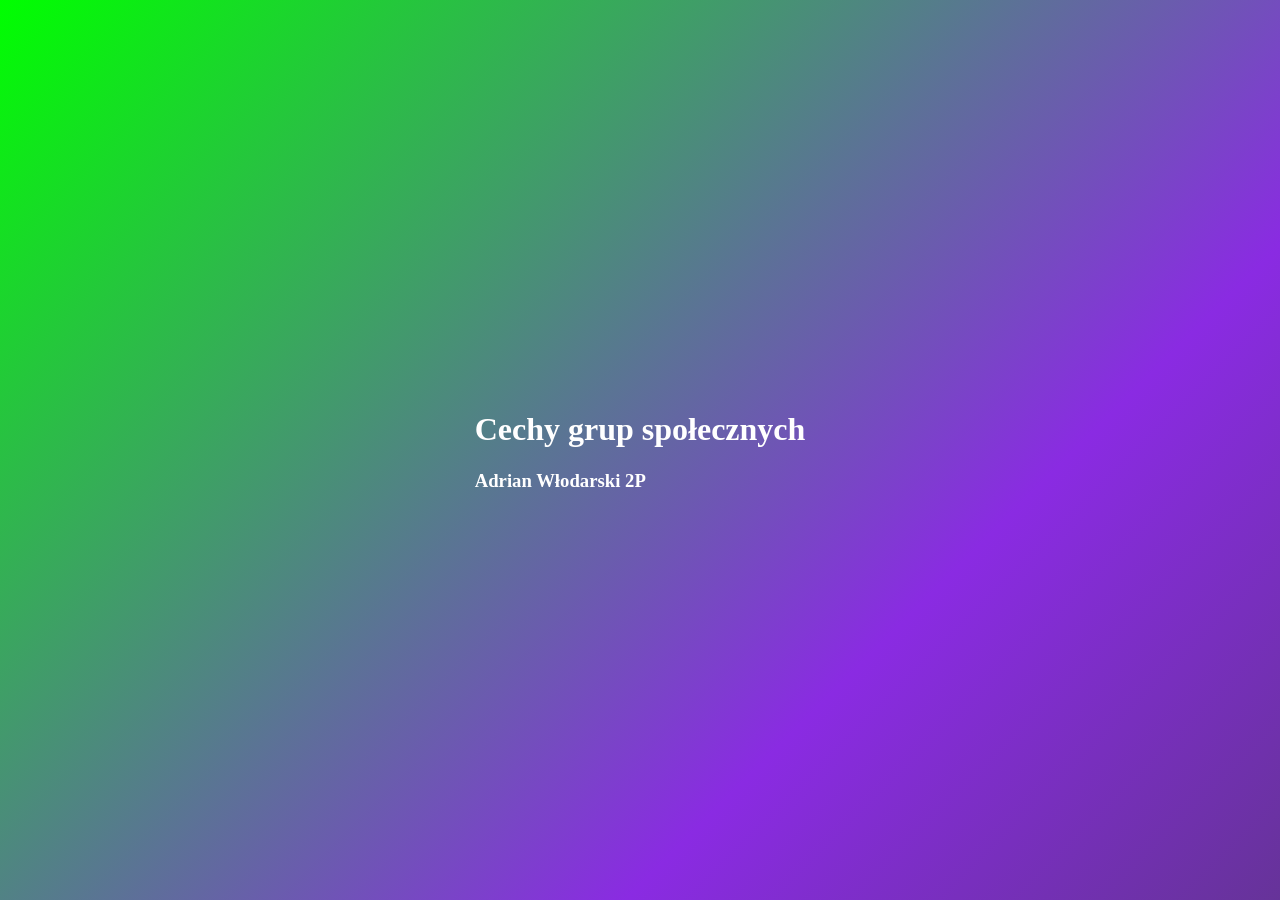
<file: strony/Cechy grup społecznych/index.html>
<!DOCTYPE html>
<html lang="pl-pl">
	<head>
		<meta charset="UTF-8" />
		<title>Cechy grup społecznych</title>
		<style>
		* { box-sizing: border-box; }
		body {
			display: flex;
			margin: 0;
			min-height: 100vh;
			
			justify-content: center;
			align-items: center;
			
			color: white;
			background: linear-gradient(135deg, lime 0%, blueviolet 70%, rebeccapurple);
		}
		
		main {
			max-width: 50vw;
		}
		img { margin: 10px; }
		</style>
	</head>
	<body>
		<main>
			<h1>Test</h1>
			<h2 style="display: none">Heading</h2>
			<h3 id="a">Lorem ipsum dolor sit, amet.</h3>
			<h3 id="b">Second one.</h3>
			<h3 id="c">Turn on scripts please.</h3>
		</main>
		<div id="img"></div>
		<script>
		h1s = [
			"Cechy grup społecznych​",
			"",
			"Więź/Trwałość​",
			"Wewnętrzna struktura​",
			"Nastawienie na wspólne cele​",
			"Liczebność​",
			"Poczucie przynależności​",
			"Dziękuję za uwagę."
		];
		h3s = [
			"Adrian Włodarski 2P​",
			'Grupy społeczne, nieważne jak bardzo się różnią, mają różne wspólne cechy.',
			'Żeby grupa społeczna mogła współpracować w drodze do swoich celów, członkowie grupy muszą mieć lub nawiązać porozumienie.​',
			'Panuje w grupie chaos, jeśli nikt nie ma przydzielonej roli i każdy \
próbuje robić wszystko. Każda grupa społeczna potrzebuje \
organizacji. Niektóre mają nawet lidera lub elitę.​',
			'Zadajmy sobie pytanie: po co w ogóle powstają grupy społeczne? Ktoś mógłby powiedzieć, że np. dla wsparcia emocjonalnego. Lecz samo ono jest niewystarczające. Grupa społeczna pracuje dla wspólnych celów.​',
			"Jeśli jest to jeden człowiek, to o czym w ogóle mówicie?​",
			"Co prawda niesamowite rzeczy potrafi zrobić jeden człowiek, lecz większość ludzi nie jest jest protagonistą Wolfenstein 3D, potrzebuje oparcia w większej grupie osobników - grupie społecznej.​",
			""
		];
		h4s = [
			"",
			"(Ta prezentacja jest oparta częściowo na podręczniku, a częściowo na Cechy grupy słonecznej - eszkola.pl.)",
			'W podręczniku nazywa się to "Trwałość", lecz grupa społeczna nie musi istnieć długo, jeśli cel jest niewielki/szybki lub jej członkowie są już podzbiorem innej grupy społecznej.',
			"",
			"",
			"Jeśli to są dwoje ludzi, to to jest para.​",
			"Potrzeba przynależności to potężna siła, która bardzo łatwo zbiera ludzi, bądź ze sobą, bądź wokół potężniejszego osobnika. Nie jest ona potrzebna do stworzenia grupy społecznej (wystarczy wspólny cel), lecz z czasem każda taka grupa wykształca takie spoiwo.​",
			""
		];
		h5s = ["","","","","",
			"Więc co najmniej trzy osoby są potrzebne do stworzenia grupy społecznej.​",
		"",""];
		imgs = [null,
			"przynaleznosc.png",
			"glue.png",
			"hierarchia.jpg",
			"cel.png",
			"crowd.jpg",
			"wiez-i-trwalosc.jpg",
			"thumbs-up.png"
		];
		i = 0;
		
		function update() {
			let $ = x => document.querySelector(x);
			$("h1").textContent = h1s[i];
			$("#a").textContent = h3s[i];
			$("#b").textContent = h4s[i];
			$("#c").textContent = h5s[i];
			$("#img").innerHTML = (
				imgs[i] === null ? "" :
				'<img src="' + imgs[i] + '" alt="" />'
			);
			$("main").style.maxWidth =
				imgs[i] === null ? "50vw" : "35vw";
			$("body").style.flexDirection = 
				i == imgs.length-1 ? "column" : "row";
		}
		
		update()
		
		document.addEventListener("keydown", function (e) {
			if(e.key === "ArrowLeft") {
				if(i != 0) i -= 1;
			} else if(e.key === "ArrowRight") {
				if(i != h1s.length - 1) i += 1;
			} else {
			    return;
			}
			update();
		});
		</script>
	</body>
</html>
</file>
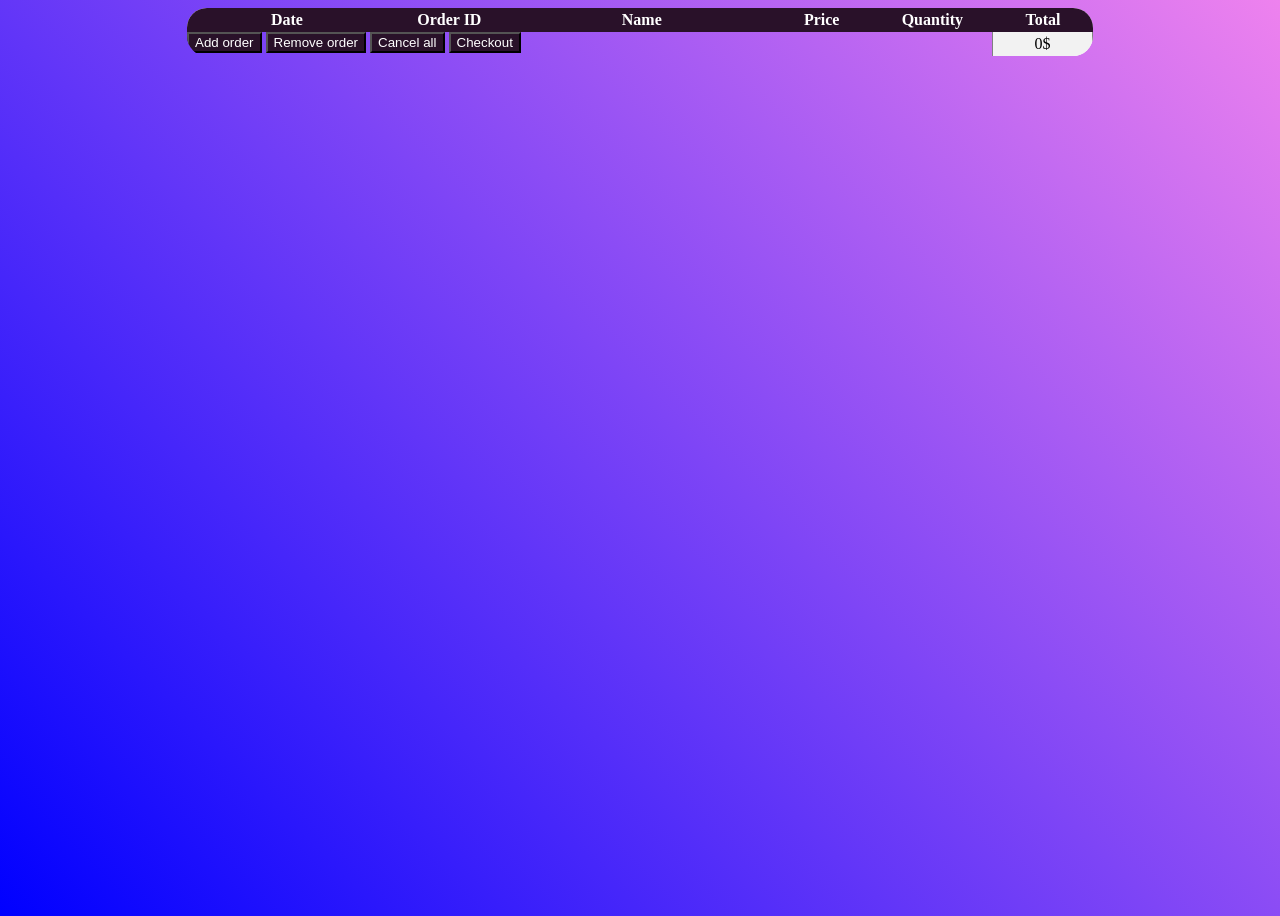
<file: strony/dodatkowy/index.html>
<!DOCTYPE html>
<html lang="en">
    <head>
        <meta charset="UTF-8">
        <title>Tabela</title>
        <link rel="stylesheet" href="styles.css">
        <script src="script.js" defer></script>
    </head>
    <body>
        <div id="wrapper">
            <table id="orders">
                <tr>
                    <th>Date</th>
                    <th>Order ID</th>
                    <th>Name</th>
                    <th>Price</th>
                    <th>Quantity</th>
                    <th>Total</th>
                </tr>
            </table>
			<div>
				<button onclick="addRow();">Add order</button>
				<button onclick="removeRow();">Remove order</button>
				<button onclick="cancelAll();">Cancel all</button>
				<button onclick="checkout();">Checkout</button>
				<table id="sum"> <tr> <td></td> </tr> </table>
			</div>
        </div>
    </body>
</html>
</file>
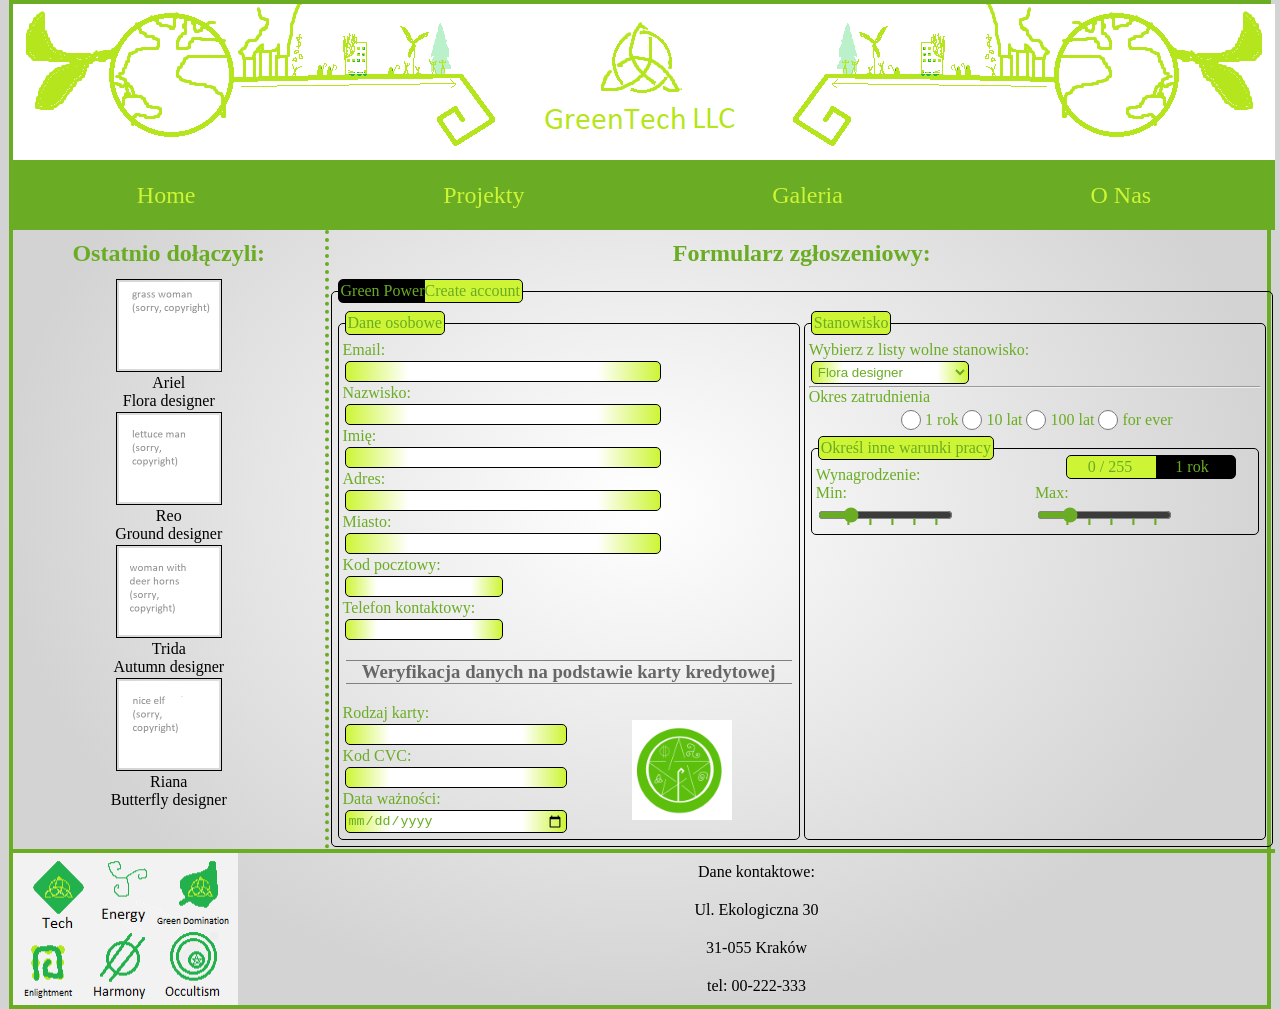
<file: strony/greenpower/index.html>
<!DOCTYPE html>
<html lang="pl">
    <head>
        <meta charset="UTF-8">
        <title>Układ strony</title>
        <link rel="stylesheet" href="styles.css">
    </head>
    <body><div id="page">
        <header>
            <img src="img/r1-l.png" alt="" />
            <img src="img/r1-m.png" alt="Green Power Technology" />
            <img src="img/r1-r.png" alt="" />
        </header>
        <nav>
            <a href="#">Home</a>
            <a href="#">Projekty</a>
            <a href="#">Galeria</a>
            <a href="#">O Nas</a>
        </nav>
        <main>
            <aside>
                <h2>Ostatnio dołączyli:</h2>
                <figure>
                    <img src="img/u1.png" alt="" />
                    <figcaption>Ariel</figcaption>
                    <figcaption>Flora designer</figcaption>
                </figure>
                <figure>
                    <img src="img/u2.png" alt="" />
                    <figcaption>Reo</figcaption>
                    <figcaption>Ground designer</figcaption>
                </figure>
                <figure>
                    <img src="img/u3.png" alt="" />
                    <figcaption>Trida</figcaption>
                    <figcaption>Autumn designer</figcaption>
                </figure>
                <figure>
                    <img src="img/u4.png" alt="" />
                    <figcaption>Riana</figcaption>
                    <figcaption>Butterfly designer</figcaption>
                </figure>
            </aside>
            <div class="mainforms">
                <h2>Formularz zgłoszeniowy:</h2>
                <form>
                    <fieldset class="formgrid">
                        <legend id="legend1">Green PowerCreate account</legend>
                        <fieldset id="fieldset2">
                            <legend>Dane osobowe</legend>
                            <label for="email">Email:</label>
                            <input id="email" name="email" type="email" class="wbig">
                            <label for="nazwisko">Nazwisko:</label>
                            <input id="nazwisko" name="nazwisko" type="text" class="wbig">
                            <label for="imie">Imię:</label>
                            <input id="imie" name="imie" type="text" class="wbig">
                            <label for="adres">Adres:</label>
                            <input id="adres" name="adres" type="text" class="wbig">
                            <label for="miasto">Miasto:</label>
                            <input id="miasto" name="miasto" type="text" class="wbig">
                            <label for="kodpoczt">Kod pocztowy:</label>
                            <input id="kodpoczt" name="kodpoczt" type="text" class="wsmall">
                            <label for="tel">Telefon kontaktowy:</label>
                            <input id="tel" name="tel" type="tel" class="wsmall">

                            <h3>Weryfikacja danych na podstawie karty kredytowej</h3>
                            <div class="formgrid">
                                <div>
                                    <label for="card">Rodzaj karty:</label>
                                    <input id="card" name="card" type="text" class="wmax">
                                    <label for="cvc">Kod CVC:</label>
                                    <input id="cvc" name="cvc" type="text" class="wmax">
                                    <label for="data">Data ważności:</label>
                                    <input id="data" name="data" type="date" class="wmax">
                                </div>
                                <div id="icondiv"><img src="img/gv.png" alt="green energy icon"></div>
                            </div>
                        </fieldset>
                        <fieldset>
                            <legend>Stanowisko</legend>
                            <label for="role">Wybierz z listy wolne stanowisko:</label>
                            <select id="role" name="role" class="wsmall">
                                <optgroup label="Designers">
                                    <option value="flora-designer">Flora designer</option>
                                    <option value="fauna-designer">Fauna designer</option>
                                    <option value="autumn-designer">Autumn designer</option>
                                    <option value="doom-designer">Doom designer</option>
                                </optgroup>
                                <optgroup label="Terraformers">
                                    <option value="m-class">M class planet terraformer</option>
                                    <option value="y-class">Y class planet terraformer</option>
                                </optgroup>
                                <optgroup label="Managers">
                                    <option value="pop-manager">Population manager</option>
                                    <option value="dream-manager">Dream manager</option>
                                </optgroup>
                            </select>
                            <hr>
                            <label for="okres">Okres zatrudnienia</label>
							<div id="okres">
								<div><input id="y1" name="okres" type="radio" value="1y"><label for="y1">1 rok</label></div>
								<div><input id="y10" name="okres" type="radio" value="10y"><label for="y10">10 lat</label></div>
								<div><input id="y100" name="okres" type="radio" value="100y"><label for="y100">100 lat</label></div>
								<div><input id="yinf" name="okres" type="radio" value="forever"><label for="yinf">for ever</label></div>
							</div>
							<fieldset id="innewar">
							    <legend>Określ inne warunki pracy</legend>
								<label for="wynagrodzenie">Wynagrodzenie:</label>
								<div id="wynagrodzenie" class="formgrid">
									<label>Min: <div>
                                        <input name="wynagrodzenie-min" type="range" min="0" max="5" value="1">
                                        <div class="rangedots"><span>&#716;</span><span>&#716;</span><span>&#716;</span><span>&#716;</span><span>&#716;</span></div>
                                    </div></label>
									<label>Max: <div>
                                        <input name="wynagrodzenie-max" type="range" min="0" max="5" value="1">
                                        <div class="rangedots"><span>&#716;</span><span>&#716;</span><span>&#716;</span><span>&#716;</span><span>&#716;</span></div>
                                    </div></label>
								</div>
								<div id="legendx" class="formgrid">
								    <div>0 / 255</div>
									<div>1 rok</div>
								</div>
							</fieldset>
                        </fieldset>
                    </fieldset>
                </form>
            </div>
        </main>
        <footer>
            <img src="img/f1-l.png" alt="tech" />
            <div>
                <p>Dane kontaktowe:</p>
                <p>Ul. Ekologiczna 30</p>
                <p>31-055 Kraków</p>
                <p>tel: 00-222-333</p>
            </div>
        </footer>
    </div></body>
</html>
</file>
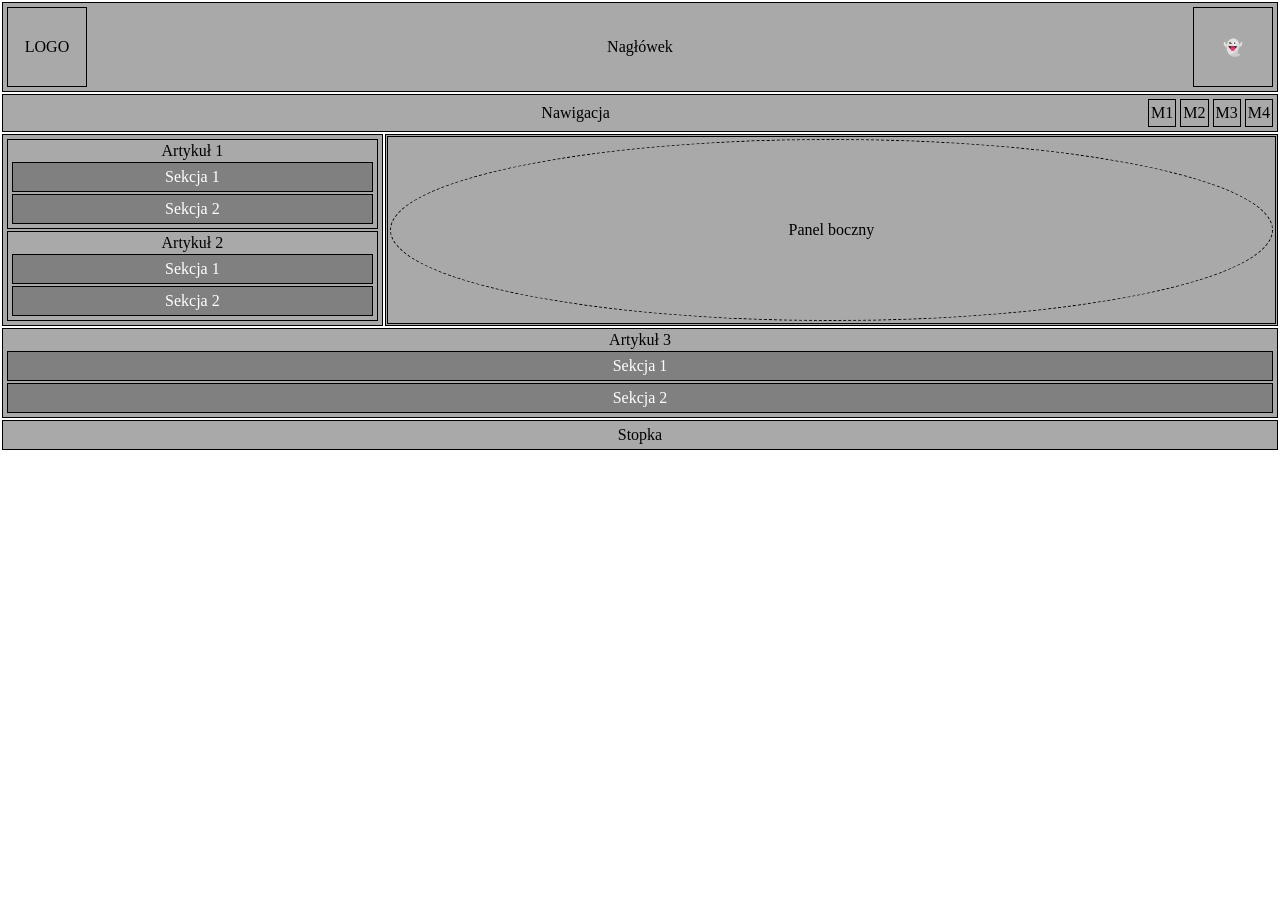
<file: strony/uklad/index.html>
<!DOCTYPE html>
<html>
    <head>
        <meta charset="UTF-8">
        <title>Układ strony</title>
        <link rel="stylesheet" href="styles.css">
    </head>
    <body>
        <header>
            <div><p>LOGO</p></div>
            <p>Nagłówek</p>
            <div><p class="boo">👻</p></div>
        </header>
        <nav>
            <p>Nawigacja</p>
			<ul>
				<a href="#"><p>M1</p></a>
				<a href="#"><p>M2</p></a>
				<a href="#"><p>M3</p></a>
				<a href="#"><p>M4</p></a>
			</ul>
        </nav>
        <main>
            <div id="articles">
                <article>
                    Artykuł 1
                    <section>Sekcja 1</section>
                    <section>Sekcja 2</section>
                </article>
                <article>
                    Artykuł 2
                    <section>Sekcja 1</section>
                    <section>Sekcja 2</section>
                </article>
            </div>
            <aside>
                <div><p>Panel boczny</p></div>
            </aside>
        </main>
        <article>
            Artykuł 3
            <section>Sekcja 1</section>
            <section>Sekcja 2</section>
        </article>
        <footer><p>Stopka</p></footer>
    </body>
</html>
</file>
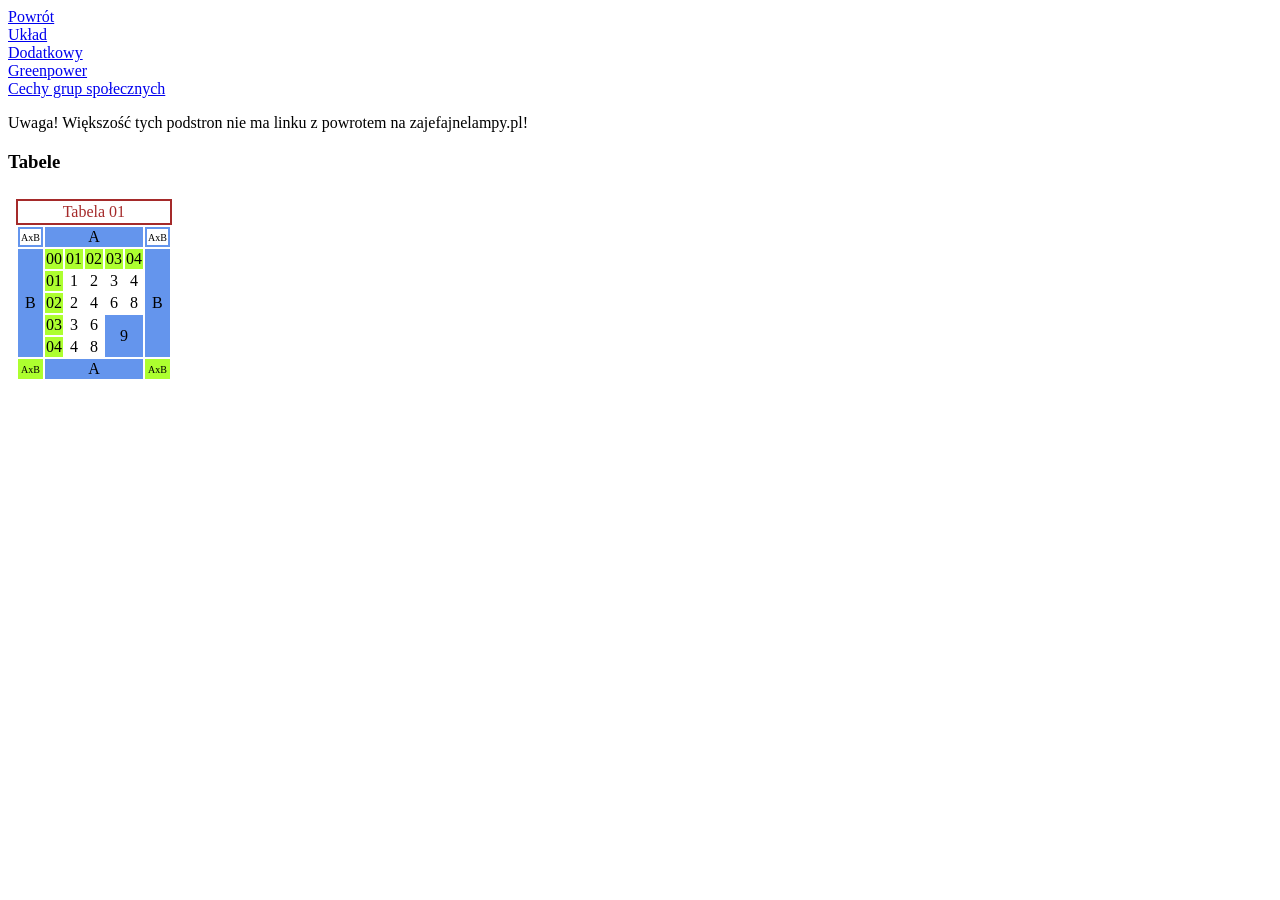
<file: strony/choose.html>
<!DOCTYPE html>
<html lang="pl-PL">
    <head>
        <meta charset="UTF-8">
        <title>Choose</title>
        <style>
          a { display: block; }
		  iframe { width: 100%; border: none; overflow: hidden; }
        </style>
		<script>function adjust(o) { o.style.height=o.contentWindow.document.body.scrollHeight+"px"; }</script>
    </head>
    <body>
	    <a href="../index.html">Powrót</a>
		<a href="./uklad/index.html">Układ</a>
		<a href="./dodatkowy/index.html">Dodatkowy</a>
		<a href="./greenpower/index.html">Greenpower</a>
		<a href="./Cechy grup społecznych/index.html">Cechy grup społecznych</a>
		<p>Uwaga! Większość tych podstron nie ma linku z powrotem na zajefajnelampy.pl!</p>
		
		<h3>Tabele</h3>
		<iframe src="./tabele1.html" onload="adjust(this);"></iframe> <!-- embedded project -->
    </body>
</html>
</file>
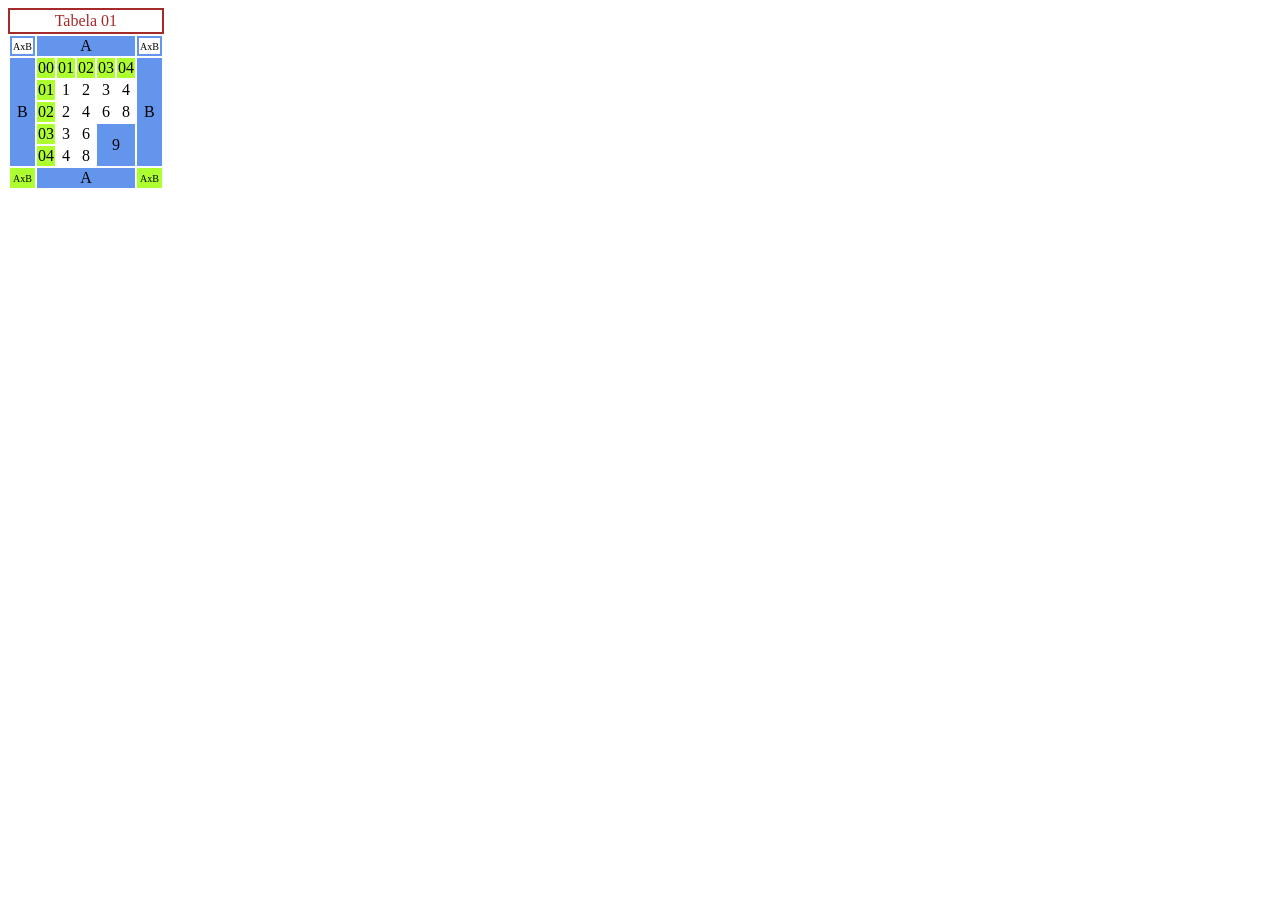
<file: strony/tabele1.html>
<html>
	<head>
		<meta charset="UTF-8">
		<title>Tabele</title>
		<style>
		caption {
			color: brown;
			border: brown solid 2px;
			padding: 2px;
		}
		td {
			text-align: center;
			vertical-align: center;
		}
		tr.h td:not([rowspan]):not([colspan]), td.h
		{ background-color: greenyellow; }
		td[rowspan], td[colspan]
		{ background-color: cornflowerblue; }
		td[rowspan=2][colspan=2]
		{ border: 2px solid brown; }
		.axb {
			font-size: 10px;
			background-color: transparent;
			border: 2px solid cornflowerblue;
		}
		tr.h .axb { border: greenyellow; }
		</style>
	</head>
	<body>
		<table>
			<caption>Tabela 01</caption>
			<tr>
				<td class="axb">AxB</td>
				<td colspan="5">A</td>
				<td class="axb">AxB</td>
			</tr>
			<tr class="h">
				<td rowspan="5">B</td>
				<td>00</td> <td>01</td> <td>02</td>
				<td>03</td> <td>04</td>
				<td rowspan="5">B</td>
			</tr>
			<tr>
				<td class="h">01</td>
				<td>1</td> <td>2</td> <td>3</td> <td>4</td>
			</tr>
			<tr>
				<td class="h">02</td>
				<td>2</td> <td>4</td> <td>6</td> <td>8</td>
			</tr>
			<tr>
				<td class="h">03</td>
				<td>3</td> <td>6</td>
				<td rowspan="2" colspan="2">9</td>
			</tr>
			<tr>
				<td class="h">04</td>
				<td>4</td> <td>8</td>
			</tr>
			<tr class="h">
				<td class="axb">AxB</td>
				<td colspan="5">A</td>
				<td class="axb">AxB</td>
			</tr>
		</table>
	</body>
</html>
</file>
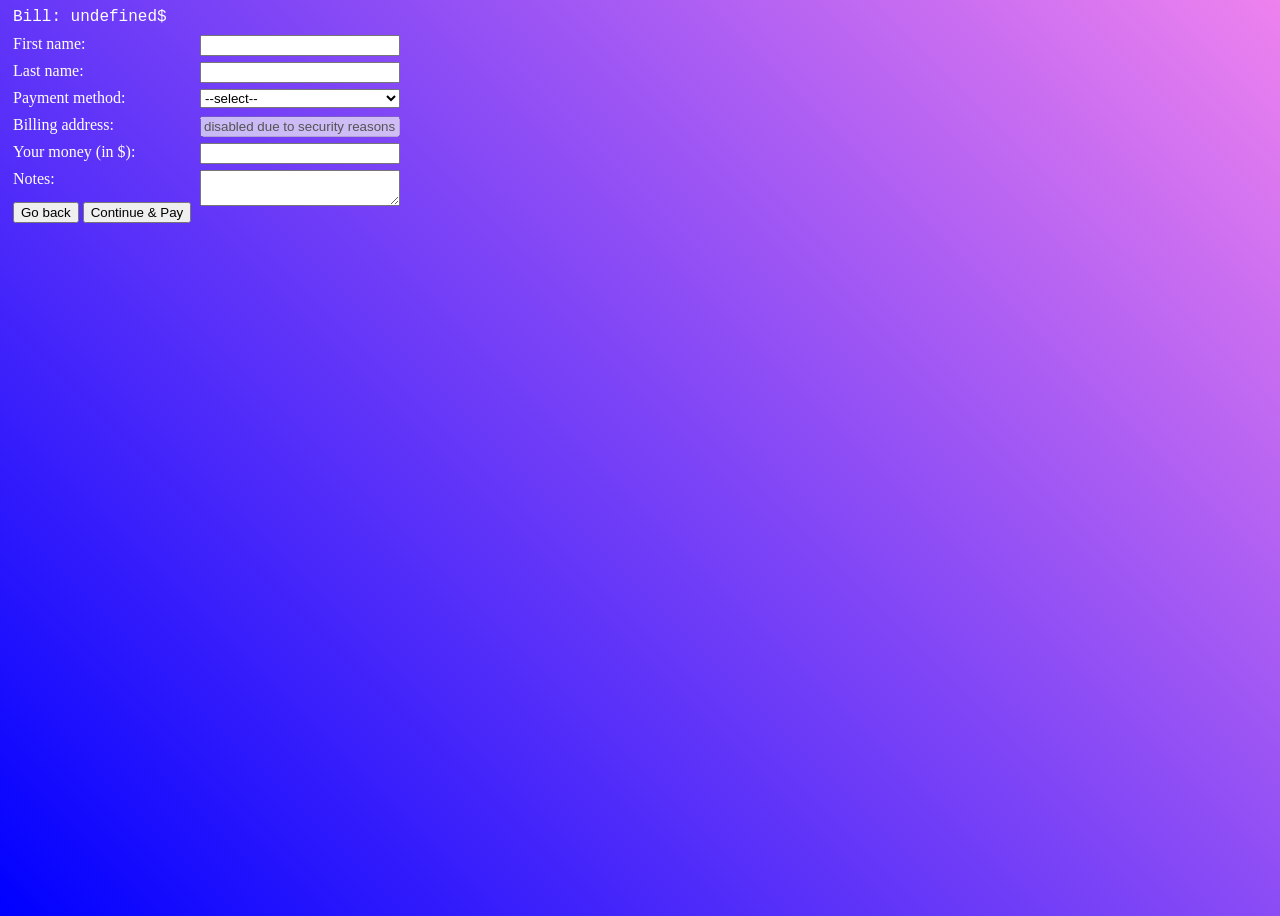
<file: strony/dodatkowy/payment.html>
<!DOCTYPE html>
<html lang="en">
    <head>
        <meta charset="UTF-8">
        <title>Tabela</title>
        <link rel="stylesheet" href="styles.css">
		<script>
		var stor_pres = typeof("Storage") !== "undefined";
		
		function back() {
		    window.location.href = "index.html";
		}
		
		function pay() {
		    if(stor_pres) sessionStorage.valid_form = false;
		    if(document.forms[0]["method"].value === "") {
			    alert("Select payment method.")
				return false;
			}
			let money = document.forms[0]["money"];
			if(Number(money.value) < Number(sessionStorage.sum)) {
			    alert("Not enough money.");
				return false;
			}
			money.removeAttribute("value");
			if(stor_pres) sessionStorage.valid_form = true;
		}
		</script>
    </head>
    <body>
	    <form onsubmit="return pay();">
			<p id="bill" onload="if(stor_pres) this.textContent += sessionStorage.sum;">Bill: </p>
			<script>
			if(stor_pres) {
			    document.getElementById("bill").textContent += sessionStorage.sum + "$";
			}
			</script>
			
			<label>First name: <input name="first" minlength="1"></label>
			<label>Last name: <input name="last" minlength="1"></label>
			<label>Payment method: <select name="method">
			    <option value="" selected>--select--</option>
				<option value="visa">Visa</option>
				<option value="paypal">PayPal</option>
				<option value="mastercard">Mastercard</option>
				<option value="blik">Blik (only in Poland)</option>
			</select></label>
			<label>Billing address: <input id="dis" disabled value="disabled due to security reasons"></label>
			<input type="hidden" name="billing" value="">
			<label>Your money (in $): <input name="money" type="number"></label>
			<label>Notes: <textarea name="notes"></textarea></label>
			<input type="hidden" name="thanks" value="">
			<div>
			    <input type="button" onclick="back();" value="Go back">
				<input type="submit" value="Continue & Pay">
				<br>
				<p id="thanks">Thank you for buying our products!</p>
			</div>
			<script>
			if (new URL(window.location.href).searchParams.has("thanks") &&
			    (typeof(Storage) !== "undefined" ? sessionStorage.valid_form : true)) {
				document.getElementById("thanks").classList.add("visible");
			}
			</script>
		</form>
    </body>
</html>
</file>
<file: strony/dodatkowy/styles.css>
* { box-sizing: border-box; }

body {
    min-height: 100vh;
    background: linear-gradient(45deg, blue, violet);
}

#wrapper {
    margin: 0 auto;
    border-radius: 20px;
	overflow: hidden;
}

table { border-collapse: collapse; }

td, th {
    padding: 3px 30px;
    height: 20px;
    text-align: center;
}

table td, table th {
	&:first-child { width: 200px; }
	&:nth-child(2) { width: 125px; }
	&:nth-child(3) { width: 260px; }
	&:nth-child(4) { width: 100px; }
	&:nth-child(5) { width: 90px; }
	&:nth-child(6) { width: 100px; }
}

tr { background-color: white; }

tr:nth-child(even), .sum-even {
	background-color: #f2f2f2;
}

tr:hover, #sum tr:hover {
	background-color: #FF9999;
}

th, div > button {
    background-color: #291129;
    color: white;
}

td {
    border-left: 1px solid gray;
    border-right: 1px solid gray;
}

#sum {
	display: inline-table;
	float: right;
}
#sum td { width: 100px; }

#bill {
	font-family: monospace;
	font-size: large;
}

form { color: white; }

form > *:not(script, label *, [type="hidden"]) {
	display: block;
	margin: 5px;
	margin-bottom: 9px;
}

input:not([type="button"], [type="submit"],
  [type="hidden"]), select, textarea {
	position: absolute;
	left: 200px;
	width: 200px;
}

div:has(> [type="button"]) {
	position: absolute;
	z-index: 1;
}

#thanks { display: none; }
#thanks.visible { display: block; }
</file>
<file: strony/greenpower/styles.css>
/* todo: clean up mess */

* {
    box-sizing: border-box;
    margin: 0;
    padding: 0;
}
:root {
    --color: #6aac23;
    --sec-color: #cdf536;
    --border-boldness: 4px;
    --form-margin: 2px;
}

body {
    background: radial-gradient(closest-side, white, lightgray);
    width: 100vw;
    min-height: 100vh;
}
#page {
    margin: 0 auto;
    width: 1262px;
    border: var(--border-boldness) solid var(--color);
}

#page, header, nav, main { display: grid; }
header { grid-template-columns: 500px 262px 500px; }
nav {
    height: 70px;
    background: var(--color);
    grid-template-columns: auto auto auto auto;
    text-align: center;
    align-items: center;
}
nav a {
    display: block;
    color: var(--sec-color);
    text-decoration: none;
    font-size: x-large;
}
main { grid-template-columns: 1fr 3fr; }
aside {
    display: flex;
    flex-direction: column;
    border-right: var(--border-boldness) dotted var(--color);
}
figure img {
    display: block;
    margin: 10px auto;
    zoom: 50%;
    filter: grayscale(1);
    outline: 2px solid black;
    outline-offset: 4px;
}
figcaption { text-align: center; }

fieldset, legend, #legendx, input:not([type="radio"]), select {
    margin: var(--form-margin);
    padding: 2px;
    border: 1px solid black;
    border-radius: 5px;
}
fieldset { padding: 4px; }
fieldset * {
    display: block;
}
fieldset *:not(h3) {
    color: var(--color);
}

.formgrid {
    display: grid;
    grid-template-columns: 1fr 1fr;
}
#icondiv {
  display: flex;
  align-items: center;
  justify-content: center;
}
#icondiv img {
    width: 100px;
    aspect-ratio: 1 / 1;
}
legend, #legendx {
    padding: 2px;
    background: var(--sec-color);
    color: var(--color);
}
#legend1 {
    --grad-transit: 47%;
    background: linear-gradient(to right, 
            black 0% var(--grad-transit),
            var(--sec-color) var(--grad-transit) 100%);
}
#innewar { position: relative; }
#legendx {
    --grad-transit: 47%;
    background: linear-gradient(to left, 
            black 0% var(--grad-transit),
            var(--sec-color) var(--grad-transit) 100%);
	width: 170px;
	position: absolute;
	top: -9px;
	right: 20px;
}
#legendx div { margin: 0 auto; }
input:not([type="input"]), select {
    --gradient-span: 20%;
    background: linear-gradient(to right, var(--sec-color) 0%,
                                white var(--gradient-span) calc(100% - var(--gradient-span)),
                                var(--sec-color) 100%);
}
.wmax { width: calc(100% - 2 * var(--form-margin)); }
.wbig { width: 70%; }
.wsmall { width: 35%; }
h3 {
    margin: 20px 3px;
    border: 1px solid grey;
    border-width: 1px 0;
    color: #666;
    font-size: 1.17em; /* default */
    font-weight: bold;
    text-align: center;
}
label:has(input) { padding-top: 0; }
#okres {
	display: flex;
	justify-content: center;
}
input[type="radio"] {
	width: 1.5em;
    padding-top: -3px;
	aspect-ratio: 1 / 1;
	margin: 4px;
	accent-color: var(--color);
}
label input, input[type="radio"], input[type="radio"] + label {
    display: inline-block;
}
input[type="radio"] + label {
    position: relative;
    top: -5px;
}

div [type="range"] {
    display: inline-flex;
    flex-direction: column;
}
input[type="range"] {
    margin: 0;
	background: white;
	accent-color: var(--color);
}
div:has(> .rangedots) { position: relative; }
.rangedots {
    position: absolute;
    top: -12px;
    margin-left: 15px;
    z-index: -1;
}
.rangedots span {
    display: inline-block;
    margin-left: 13px;
    font-size: 2em;
}

optgroup, option { background-color: #FFFFAA; }
option { color: black; }
optgroup {
    font-weight: bold;
    color: var(--color);
}

footer {
    display: flex;
    border-top: var(--border-boldness) solid var(--color);
    text-align: center;
}
footer div { flex: 1; }

p, h2 {
    display: block;
    margin: 0 auto;
    padding: 10px 6px;
    text-align: center;
}
h2 {
    size: large;
    color: var(--color);
}/* todo: clean up mess */

* {
    box-sizing: border-box;
    margin: 0;
    padding: 0;
}
:root {
    --color: #6aac23;
    --sec-color: #cdf536;
    --border-boldness: 4px;
    --form-margin: 2px;
}

body {
    background: radial-gradient(closest-side, white, lightgray);
    width: 100vw;
    min-height: 100vh;
}
#page {
    margin: 0 auto;
    width: 1262px;
    border: var(--border-boldness) solid var(--color);
}

#page, header, nav, main { display: grid; }
header { grid-template-columns: 500px 262px 500px; }
nav {
    height: 70px;
    background: var(--color);
    grid-template-columns: auto auto auto auto;
    text-align: center;
    align-items: center;
}
nav a {
    display: block;
    color: var(--sec-color);
    text-decoration: none;
    font-size: x-large;
}
main { grid-template-columns: 1fr 3fr; }
aside {
    display: flex;
    flex-direction: column;
    border-right: var(--border-boldness) dotted var(--color);
}
figure img {
    display: block;
    margin: 10px auto;
    zoom: 50%;
    filter: grayscale(1);
    outline: 2px solid black;
    outline-offset: 4px;
}
figcaption { text-align: center; }

fieldset, legend, #legendx, input:not([type="radio"]), select {
    margin: var(--form-margin);
    padding: 2px;
    border: 1px solid black;
    border-radius: 5px;
}
fieldset { padding: 4px; }
fieldset * { display: block; }
fieldset *:not(h3) {
    color: var(--color);
}

.formgrid {
    display: grid;
    grid-template-columns: 1fr 1fr;
}
#okres {
	display: flex;
	justify-content: center;
}
input[type="radio"] {
	width: 1.5em;
	aspect-ratio: 1 / 1;
	margin: 4px;
	accent-color: var(--color);
}
#icondiv {
  display: flex;
  align-items: center;
  justify-content: center;
}
#icondiv img {
    width: 100px;
    aspect-ratio: 1 / 1;
}
legend, #legendx {
    padding: 2px;
    background: var(--sec-color);
    color: var(--color);
}
#legend1 {
    --grad-transit: 47%;
    background: linear-gradient(to right, 
            black 0% var(--grad-transit),
            var(--sec-color) var(--grad-transit) 100%);
}
#innewar { position: relative; }
#legendx {
    --grad-transit: 47%;
    background: linear-gradient(to left, 
            black 0% var(--grad-transit),
            var(--sec-color) var(--grad-transit) 100%);
	width: 170px;
	position: absolute;
	top: -9px;
	right: 20px;
}
#legendx div { margin: 0 auto; }
input:not([type="input"]), select {
    --gradient-span: 20%;
    background: linear-gradient(to right, var(--sec-color) 0%,
                                white var(--gradient-span) calc(100% - var(--gradient-span)),
                                var(--sec-color) 100%);
}
.wmax { width: calc(100% - 2 * var(--form-margin)); }
.wbig { width: 70%; }
.wsmall { width: 35%; }
h3 {
    margin: 20px 3px;
    border: 1px solid grey;
    border-width: 1px 0;
    color: #666;
    font-size: 1.17em; /* default */
    font-weight: bold;
    text-align: center;
}
label:has(input) { padding-top: 0; }
label input { display: inline-block; }
input[type="range"] {
	background: white;
	accent-color: var(--color);
}

optgroup, option { background-color: #FFFFAA; }
option { color: black; }
optgroup {
    font-weight: bold;
    color: var(--color);
}

footer {
    display: flex;
    border-top: var(--border-boldness) solid var(--color);
    text-align: center;
}
footer div { flex: 1; }

p, h2 {
    display: block;
    margin: 0 auto;
    padding: 10px 6px;
    text-align: center;
}
h2 {
    size: large;
    color: var(--color);
}
</file>
<file: strony/uklad/styles.css>
* {
    box-sizing: border-box;
    margin: 0;
	padding: 0;
}
:root {
	--box-size: 80px;
}

header, nav { display: flex; }
header *, nav p, footer {
	display: flex;
	align-items: center;
	justify-content: center;
}
header p, nav p { flex: 1000; }
header div {
	width: var(--box-size);
	height: var(--box-size);
	flex-shrink: 0;
}
.boo { font-size: calc(var(--box-size) / 25px * 1rem); }

nav ul {
	display: inline-flex;
}
nav a {
	display: inline-flex;
	align-items: center;
	justify-content: center;
	aspect-ratio: 1 / 1;
	
	color: inherit;
	text-decoration: none;
}
nav>:not(ul) {
	flex: 1000;
}

main {
	display: grid;
	grid-template-columns: 30% 70%;
	margin: 2px;
}

header, header div, nav, #articles, article, section, aside, footer, nav a {
	margin: 2px;
	border: 1px solid black;
	padding: 2px;
	background: darkgray;
}
#articles, aside { margin: 0; }
#articles { margin-right: 2px; }

article { text-align: center; }

section, footer { padding: 5px 0; }
section {
	color: white;
	background: gray;
}

aside {
	border: 3px double;
}
aside div {	
	height: 100%;
	border: 1px dashed black;
	border-radius: 100%;
	
	display: flex;
	align-items: center;
	justify-content: center;
}
</file>
